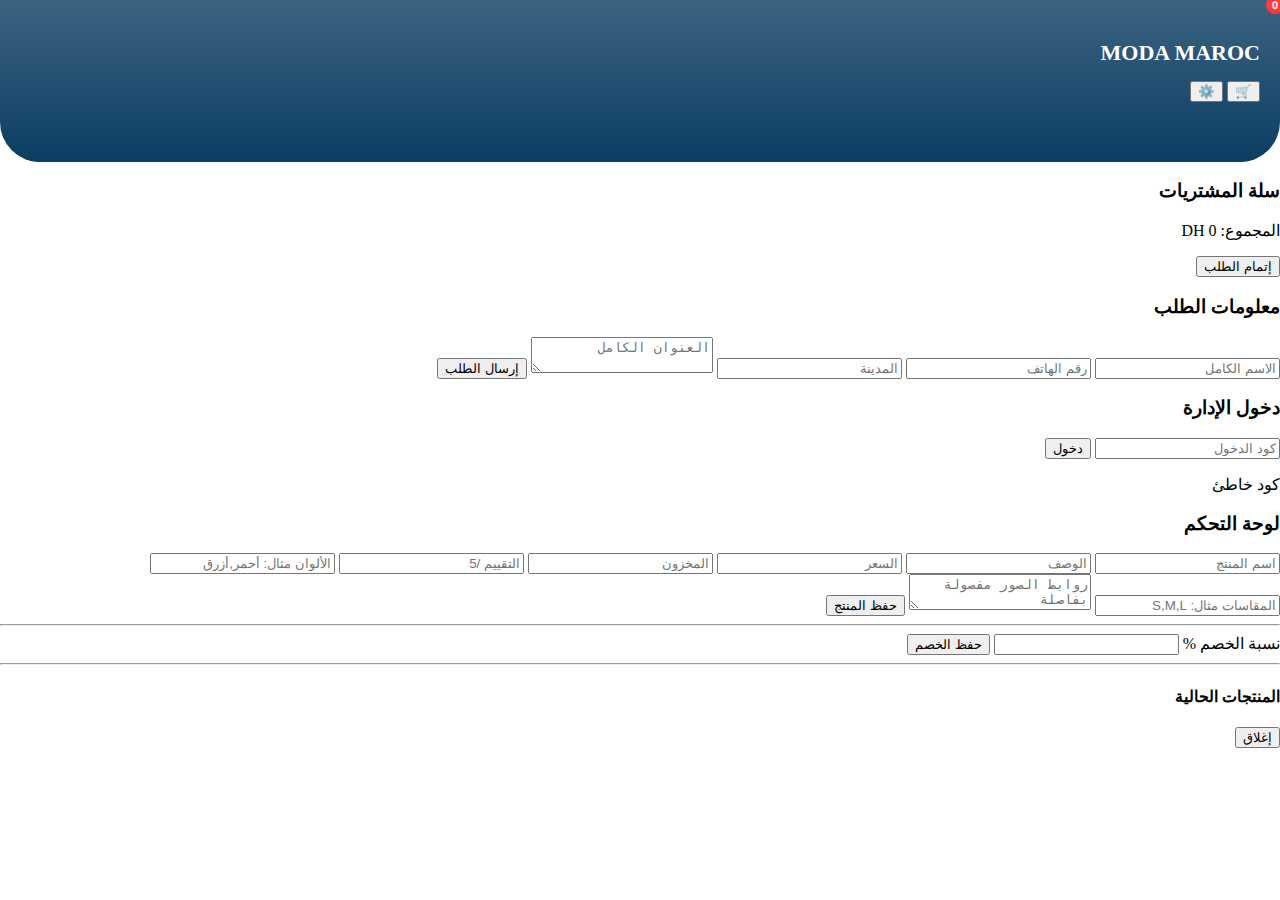
<file: index.html>
<!DOCTYPE html>
<html lang="ar" dir="rtl">
<head>
<meta charset="UTF-8">
<meta name="viewport" content="width=device-width, initial-scale=1.0">
<title>MODA MAROC</title>
<link rel="stylesheet" href="style.css">
</head>
<body>

<header>
<h1>MODA MAROC</h1>
<div>
<button onclick="toggleCart()">🛒 <span id="cartCount">0</span></button>
<button onclick="openAdmin()">⚙️</button>
</div>
</header>

<section id="products" class="products"></section>

<!-- PRODUCT DETAILS -->
<div id="productModal" class="modal">
<div class="modal-box" id="productDetails"></div>
</div>

<!-- CART -->
<div id="cartModal" class="modal">
<div class="modal-box">
<h3>سلة المشتريات</h3>
<div id="cartItems"></div>
<p class="total">المجموع: <span id="totalPrice">0</span> DH</p>
<button onclick="openOrder()">إتمام الطلب</button>
</div>
</div>

<!-- ORDER FORM -->
<div id="orderModal" class="modal">
<div class="modal-box">
<h3>معلومات الطلب</h3>
<input id="clientName" placeholder="الاسم الكامل">
<input id="clientPhone" placeholder="رقم الهاتف">
<input id="clientCity" placeholder="المدينة">
<textarea id="clientAddress" placeholder="العنوان الكامل"></textarea>
<button onclick="sendOrder()">إرسال الطلب</button>
</div>
</div>

<!-- ADMIN -->
<div id="adminModal" class="modal">
<div class="modal-box">

<div id="adminLogin">
<h3>دخول الإدارة</h3>
<input type="password" id="adminPass" placeholder="كود الدخول">
<button onclick="loginAdmin()">دخول</button>
<p id="adminError">كود خاطئ</p>
</div>

<div id="adminPanel">
<h3>لوحة التحكم</h3>

<input id="pname" placeholder="اسم المنتج">
<input id="pdesc" placeholder="الوصف">
<input id="pprice" type="number" placeholder="السعر">
<input id="pstock" type="number" placeholder="المخزون">
<input id="prating" type="number" placeholder="التقييم /5">
<input id="pcolors" placeholder="الألوان مثال: أحمر,أزرق">
<input id="psizes" placeholder="المقاسات مثال: S,M,L">
<textarea id="pimages" placeholder="روابط الصور مفصولة بفاصلة"></textarea>

<button onclick="saveProduct()">حفظ المنتج</button>

<hr>
<label>نسبة الخصم %</label>
<input type="number" id="discountInput">
<button onclick="saveDiscount()">حفظ الخصم</button>

<hr>
<h4>المنتجات الحالية</h4>
<div id="adminProducts"></div>

<button onclick="closeAdmin()">إغلاق</button>
</div>

</div>
</div>

<script src="app.js"></script>
</body>
</html>
</file>
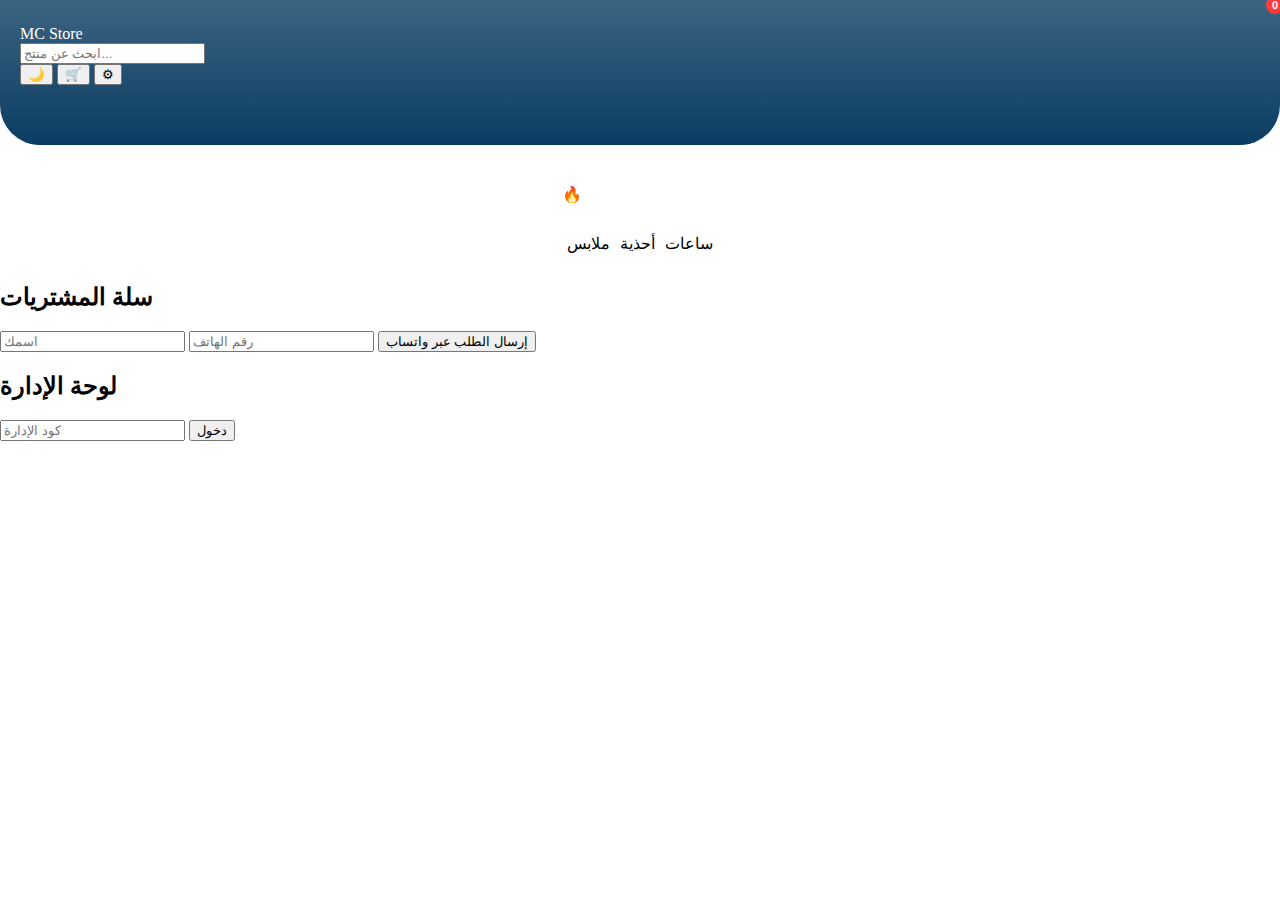
<file: index .html>
<!DOCTYPE html>
<html lang="ar">
<head>
<meta charset="UTF-8">
<meta name="viewport" content="width=device-width, initial-scale=1.0">
<title>MC Store 2025</title>
<link rel="stylesheet" href="style.css">
</head>

<body>

<header>
<div class="logo">MC Store</div>

<input type="text" id="searchInput" placeholder="ابحث عن منتج..." onkeyup="searchProduct()">

<div class="icons">
<button onclick="toggleDark()">🌙</button>
<button onclick="toggleCart()">🛒 <span id="cartCount">0</span></button>
<button onclick="openAdmin()">⚙</button>
</div>
</header>

<section class="hero">
🔥 تخفيضات اليوم فقط
<div id="countdown"></div>
</section>

<section class="categories">
<div onclick="showCategory('ملابس')">ملابس</div>
<div onclick="showCategory('أحذية')">أحذية</div>
<div onclick="showCategory('ساعات')">ساعات</div>
</section>

<section id="products"></section>

<!-- سلة -->
<div class="cart" id="cart">
<h2>سلة المشتريات</h2>
<div id="cartItems"></div>

<input type="text" id="name" placeholder="اسمك">
<input type="text" id="phone" placeholder="رقم الهاتف">

<button onclick="sendOrder()">إرسال الطلب عبر واتساب</button>
</div>

<!-- لوحة الإدارة -->
<div class="admin" id="adminPanel">

<h2>لوحة الإدارة</h2>

<input type="password" id="adminCode" placeholder="كود الإدارة">
<button onclick="loginAdmin()">دخول</button>

<div id="adminContent" style="display:none">

<h3>إضافة / تعديل منتج</h3>

<input type="text" id="pname" placeholder="اسم المنتج">
<input type="number" id="pprice" placeholder="السعر">
<input type="number" id="pold" placeholder="السعر القديم (اختياري)">
<select id="pcat">
<option>ملابس</option>
<option>أحذية</option>
<option>ساعات</option>
</select>
<input type="file" id="pimage">
<button onclick="addProduct()">حفظ المنتج</button>

<h3>المنتجات</h3>
<div id="adminProducts"></div>

<h3>الإحصائيات</h3>
<div id="stats"></div>

</div>
</div>

<script src="app.js"></script>
</body>
</html>
</file>
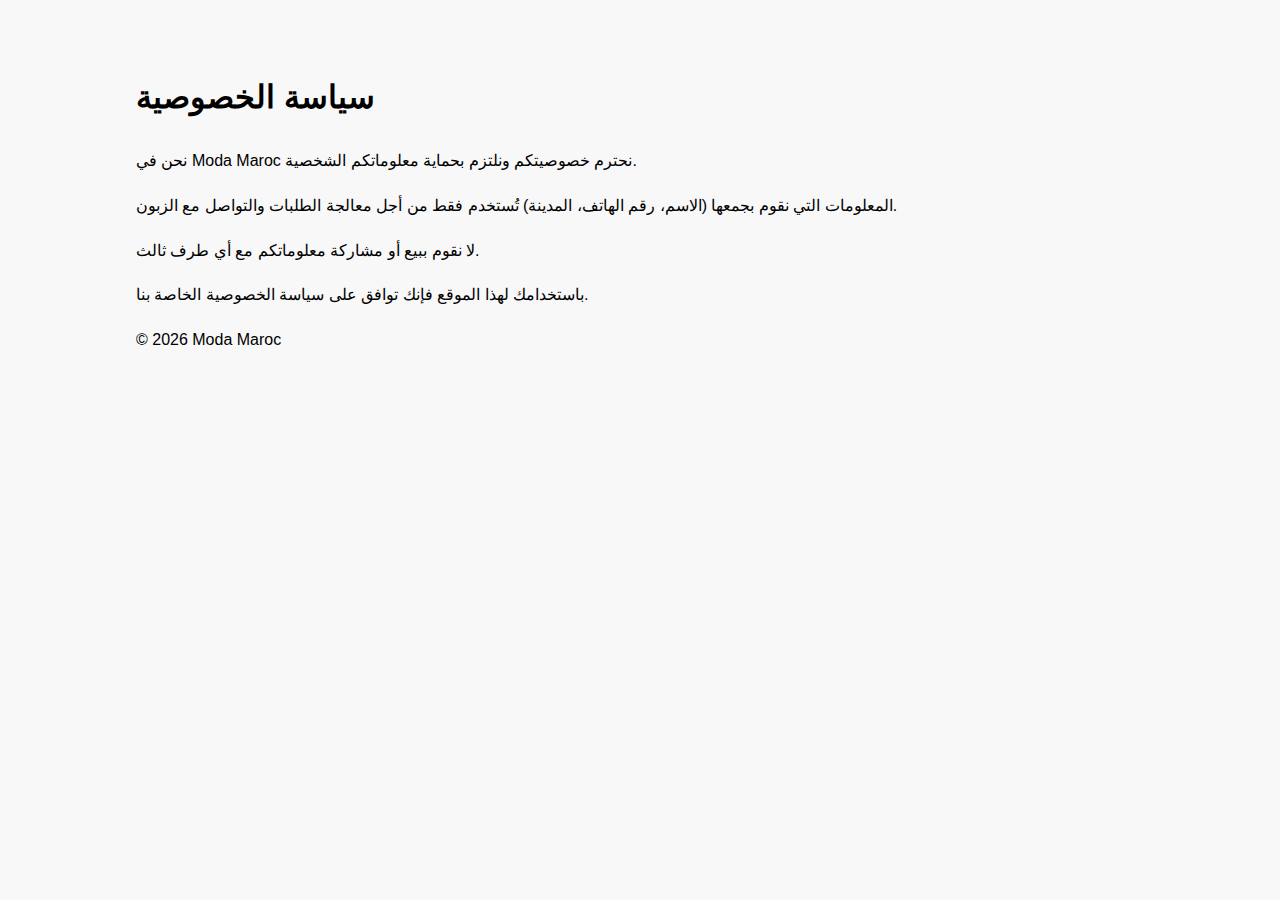
<file: privacy.html>
<!DOCTYPE html>
<html lang="ar">
<head>
<meta charset="UTF-8">
<meta name="viewport" content="width=device-width, initial-scale=1.0">
<title>سياسة الخصوصية - Moda Maroc</title>
<style>
body{
font-family:'Cairo',sans-serif;
padding:40px 10%;
line-height:1.8;
background:#f8f8f8;
}
h1{margin-bottom:20px;}
</style>
</head>
<body>

<h1>سياسة الخصوصية</h1>

<p>
نحن في Moda Maroc نحترم خصوصيتكم ونلتزم بحماية معلوماتكم الشخصية.
</p>

<p>
المعلومات التي نقوم بجمعها (الاسم، رقم الهاتف، المدينة) تُستخدم فقط من أجل معالجة الطلبات والتواصل مع الزبون.
</p>

<p>
لا نقوم ببيع أو مشاركة معلوماتكم مع أي طرف ثالث.
</p>

<p>
باستخدامك لهذا الموقع فإنك توافق على سياسة الخصوصية الخاصة بنا.
</p>

<p>© 2026 Moda Maroc</p>

</body>
</html>
</file>
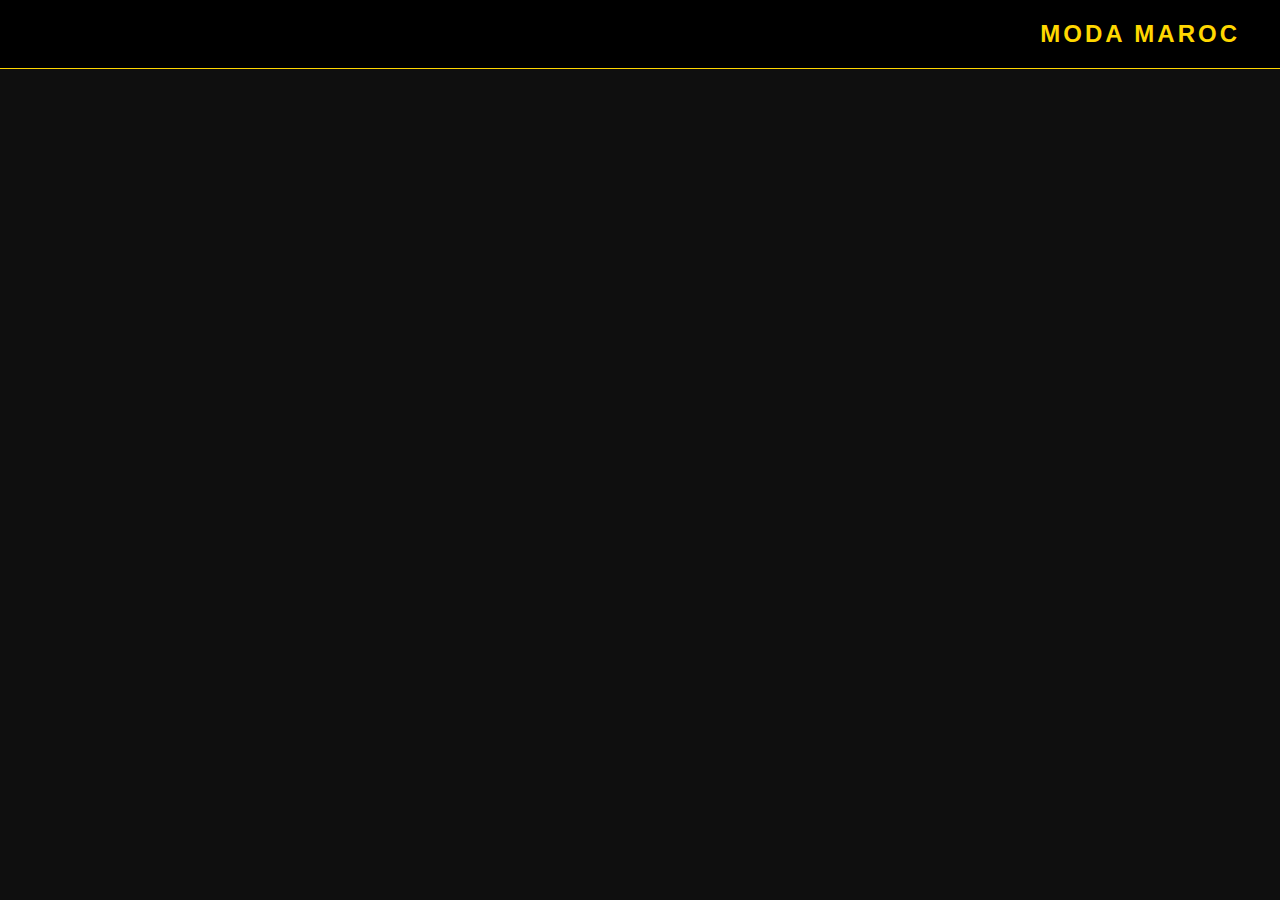
<file: product.html>
<!DOCTYPE html>
<html lang="ar" dir="rtl">
<head>
<meta charset="UTF-8">
<meta name="viewport" content="width=device-width, initial-scale=1.0">
<title>تفاصيل المنتج</title>
<link rel="stylesheet" href="css/style.css">
</head>
<body>

<header>
<div class="logo">MODA MAROC</div>
</header>

<div class="products" id="productDetails"></div>

<script src="js/data.js"></script>
<script>

const params = new URLSearchParams(window.location.search);
const id = parseInt(params.get("id"));

const product = products.find(p => p.id === id);
const container = document.getElementById("productDetails");

if(product){
container.innerHTML = `
<div class="card">
<img src="${product.image}">
<div class="card-content">
<h2>${product.name}</h2>
<p class="price">${product.price} DH</p>

<label>المقاس</label>
<select>${product.sizes.map(s=>`<option>${s}</option>`).join("")}</select>

<label>اللون</label>
<select>${product.colors.map(c=>`<option>${c}</option>`).join("")}</select>

<a class="btn" href="https://wa.me/212712120673?text=أريد طلب ${product.name}">
اطلب الآن
</a>

</div>
</div>
`;
}

</script>

</body>
</html>
</file>
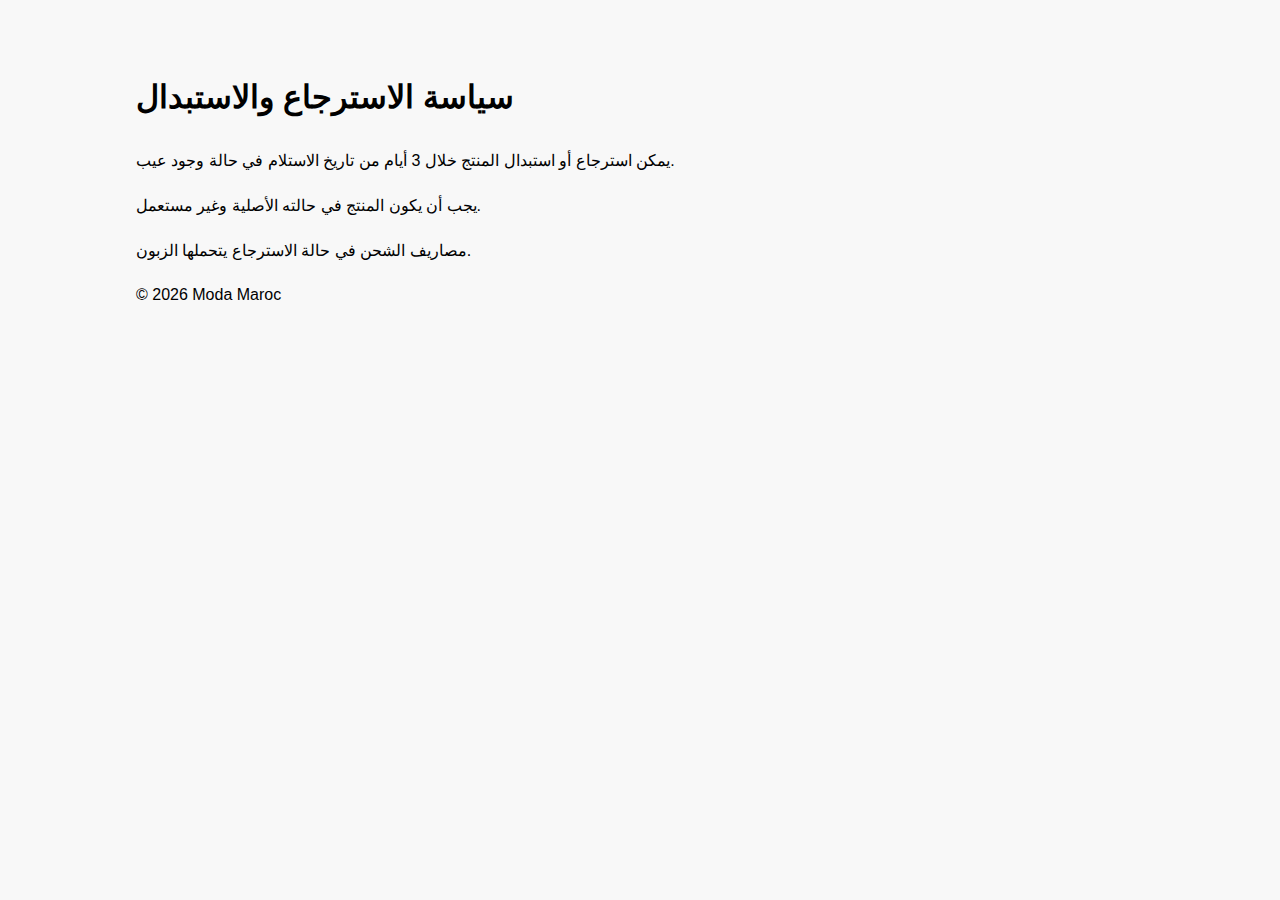
<file: refund.html>
<!DOCTYPE html>
<html lang="ar">
<head>
<meta charset="UTF-8">
<meta name="viewport" content="width=device-width, initial-scale=1.0">
<title>شروط الاسترجاع - Moda Maroc</title>
<style>
body{
font-family:'Cairo',sans-serif;
padding:40px 10%;
line-height:1.8;
background:#f8f8f8;
}
h1{margin-bottom:20px;}
</style>
</head>
<body>

<h1>سياسة الاسترجاع والاستبدال</h1>

<p>
يمكن استرجاع أو استبدال المنتج خلال 3 أيام من تاريخ الاستلام في حالة وجود عيب.
</p>

<p>
يجب أن يكون المنتج في حالته الأصلية وغير مستعمل.
</p>

<p>
مصاريف الشحن في حالة الاسترجاع يتحملها الزبون.
</p>

<p>© 2026 Moda Maroc</p>

</body>
</html>
</file>
<file: style.css>
/* =========================
   HEADER PRO VERSION
========================= */

header{
    background:linear-gradient(to bottom,#3c6382,#0a3d62);
    color:white;
    padding:25px 20px 60px 20px;
    border-bottom-left-radius:40px;
    border-bottom-right-radius:40px;
    position:relative;
    overflow:hidden;
}

/* حركة دخول */
@keyframes fadeDown{
    from{
        opacity:0;
        transform:translateY(-30px);
    }
    to{
        opacity:1;
        transform:translateY(0);
    }
}

/* عنوان المتجر */
header h1{
    font-size:22px;
    font-weight:800;
    margin-bottom:15px;
}

/* الأزرار */
.header-actions{
    display:flex;
    gap:12px;
    align-items:center;
}

/* شكل الأزرار */
..header-actions{
    display:flex;
    gap:20px;
}

.header-actions button{
    width:45px;
    height:45px;
    border-radius:50%;
    border:none;
    background:rgba(255,255,255,0.2);
    color:white;
    font-size:18px;
    display:flex;
    align-items:center;
    justify-content:center;
    cursor:pointer;
    transition:0.3s;
}

.header-actions button:hover{
    background:white;
    color:#0a3d62;
}

#cartCount{
    position:absolute;
    top:-4px;
    right:-4px;
    background:#ff3b3b;
    color:white;
    font-size:11px;
    width:18px;
    height:18px;
    display:flex;
    align-items:center;
    justify-content:center;
    border-radius:50%;
    font-weight:bold;
}

/* استجابة للموبايل */
@media(max-width:768px){
    header{
        flex-direction:column;
        gap:15px;
        text-align:center;
    }

    header h1{
        font-size:22px;
    }

    .header-actions{
        justify-content:center;
    }
}

/* تأثير خفيف عند السكرول */
header.scrolled{
    box-shadow:0 10px 35px rgba(0,0,0,0.35);
}
header::after{
    content:"";
    position:absolute;
    bottom:-2px;
    left:0;
    width:100%;
    height:5px;
    background:#0a3d62;
}
.hero{
    padding:40px 20px 0 20px;
    margin:0;
    text-align:center;
    color:white;
}

.hero h2{
    font-size:26px;
    margin-bottom:15px;
}

.hero p{
    font-size:16px;
    margin-bottom:20px;
    opacity:0.9;
}
.categories{
    margin:20px 0;
}
.categories{
    display:flex;
    justify-content:center;
    gap:10px;
    margin:30px 0;
    flex-wrap:wrap;
}

.categories button{
    padding:10px 18px;
    border-radius:10px;
    border:1px solid #ccc;
    background:white;
    cursor:pointer;
    transition:0.3s;
}

.categories button:hover{
    background:#0a3d62;
    color:white;
}
.footer{
    text-align:center;
    padding:30px 15px;
    background:#f5f5f5;
    margin-top:40px;
}

.social-links{
    margin:15px 0;
}

.social-links a{
    margin:0 10px;
    text-decoration:none;
    color:#0a3d62;
    font-weight:bold;
}
..hero{
    padding:50px 20px 40px 20px;
    text-align:center;
    background:#f5f6fa;
    color:#111;
}

.hero h2{
    font-size:28px;
    margin-bottom:15px;
    font-weight:900;
}

.hero p{
    font-size:16px;
    margin-bottom:25px;
    opacity:0.9;
}
.btn-main{
    background:white;
    color:#0a3d62;
    padding:12px 25px;
    border-radius:30px;
    text-decoration:none;
    font-weight:bold;
    transition:0.3s;
    display:inline-block;
}

.btn-main:hover{
    background:#ffcc00;
    color:black;
    transform:translateY(-3px);

}
body{
    margin:0;
    padding:0;
}
</file>
<file: css/style.css>
*{
margin:0;
padding:0;
box-sizing:border-box;
font-family:'Cairo',sans-serif;
}

body{
background:#0f0f0f;
color:white;
}

header{
display:flex;
justify-content:space-between;
align-items:center;
padding:20px 40px;
background:black;
border-bottom:1px solid gold;
}

.logo{
font-size:24px;
color:gold;
letter-spacing:3px;
font-weight:bold;
}

nav a{
color:white;
text-decoration:none;
margin-left:20px;
}

.hero{
height:70vh;
display:flex;
align-items:center;
justify-content:center;
background:linear-gradient(rgba(0,0,0,.6),rgba(0,0,0,.6)),
url('https://images.unsplash.com/photo-1490481651871-ab68de25d43d');
background-size:cover;
background-position:center;
text-align:center;
}

.hero h1{
font-size:42px;
color:gold;
}

.products{
display:grid;
grid-template-columns:repeat(auto-fit,minmax(250px,1fr));
gap:30px;
padding:60px 40px;
}

.card{
background:#1a1a1a;
border-radius:15px;
overflow:hidden;
transition:.3s;
cursor:pointer;
}

.card:hover{
transform:translateY(-10px);
box-shadow:0 0 30px rgba(255,215,0,.4);
}

.card img{
width:100%;
height:300px;
object-fit:cover;
}

.card-content{
padding:20px;
}

.price{
color:gold;
margin-top:10px;
font-weight:bold;
}

.btn{
display:inline-block;
margin-top:15px;
padding:10px 15px;
background:gold;
color:black;
border-radius:8px;
text-decoration:none;
font-weight:bold;
}

footer{
padding:40px;
text-align:center;
border-top:1px solid gold;
margin-top:50px;
}
<!DOCTYPE html>
<html lang="ar" dir="rtl">
<head>
<meta charset="UTF-8">
<meta name="viewport" content="width=device-width, initial-scale=1.0">
<title>إتمام الطلب</title>
<link rel="stylesheet" href="css/style.css">
</head>
<body>

<header>
<div class="logo">MODA MAROC</div>
</header>

<div class="products">
<div class="card">
<div class="card-content">
<h2>معلومات الطلب</h2>

<input type="text" id="name" placeholder="الاسم الكامل"><br><br>
<input type="text" id="address" placeholder="العنوان الكامل"><br><br>
<input type="text" id="phone" placeholder="رقم الهاتف"><br><br>

<button class="btn" onclick="sendOrder()">إرسال عبر واتساب</button>

</div>
</div>
</div>

<script src="js/data.js"></script>
<script src="js/cart.js"></script>
<script>

function sendOrder(){
let name=document.getElementById("name").value;
let address=document.getElementById("address").value;
let phone=document.getElementById("phone").value;

if(!name||!address||!phone){
alert("يرجى ملء جميع المعلومات");
return;
}

let cart = JSON.parse(localStorage.getItem("cart")) || [];
let total=0;
let msg="طلب جديد من "+name+"%0A";
msg+="العنوان: "+address+"%0A";
msg+="الهاتف: "+phone+"%0A%0A";

cart.forEach(p=>{
msg+=p.name+" - "+p.price+" DH%0A";
total+=p.price;
});

msg+="%0Aالمجموع: "+total+" DH";

window.open("https://wa.me/212712120673?text="+msg);
}
@media(max-width:768px){

header{
padding:15px;
}

.logo{
font-size:18px;
}

.hero h1{
font-size:28px;
}

.products{
padding:30px 15px;
}

.cart-panel{
width:100%;
}

.whatsapp{
position:fixed;
bottom:20px;
right:20px;
background:#25D366;
color:white;
padding:15px;
border-radius:50%;
font-size:20px;
box-shadow:0 0 15px rgba(0,0,0,.3);
z-index:1000;
}
.fade-in{
animation:fadeIn .8s ease forwards;
opacity:0;
}

@keyframes fadeIn{
to{
opacity:1;
transform:translateY(0);
}
</script>

</body>
</html>
</file>
